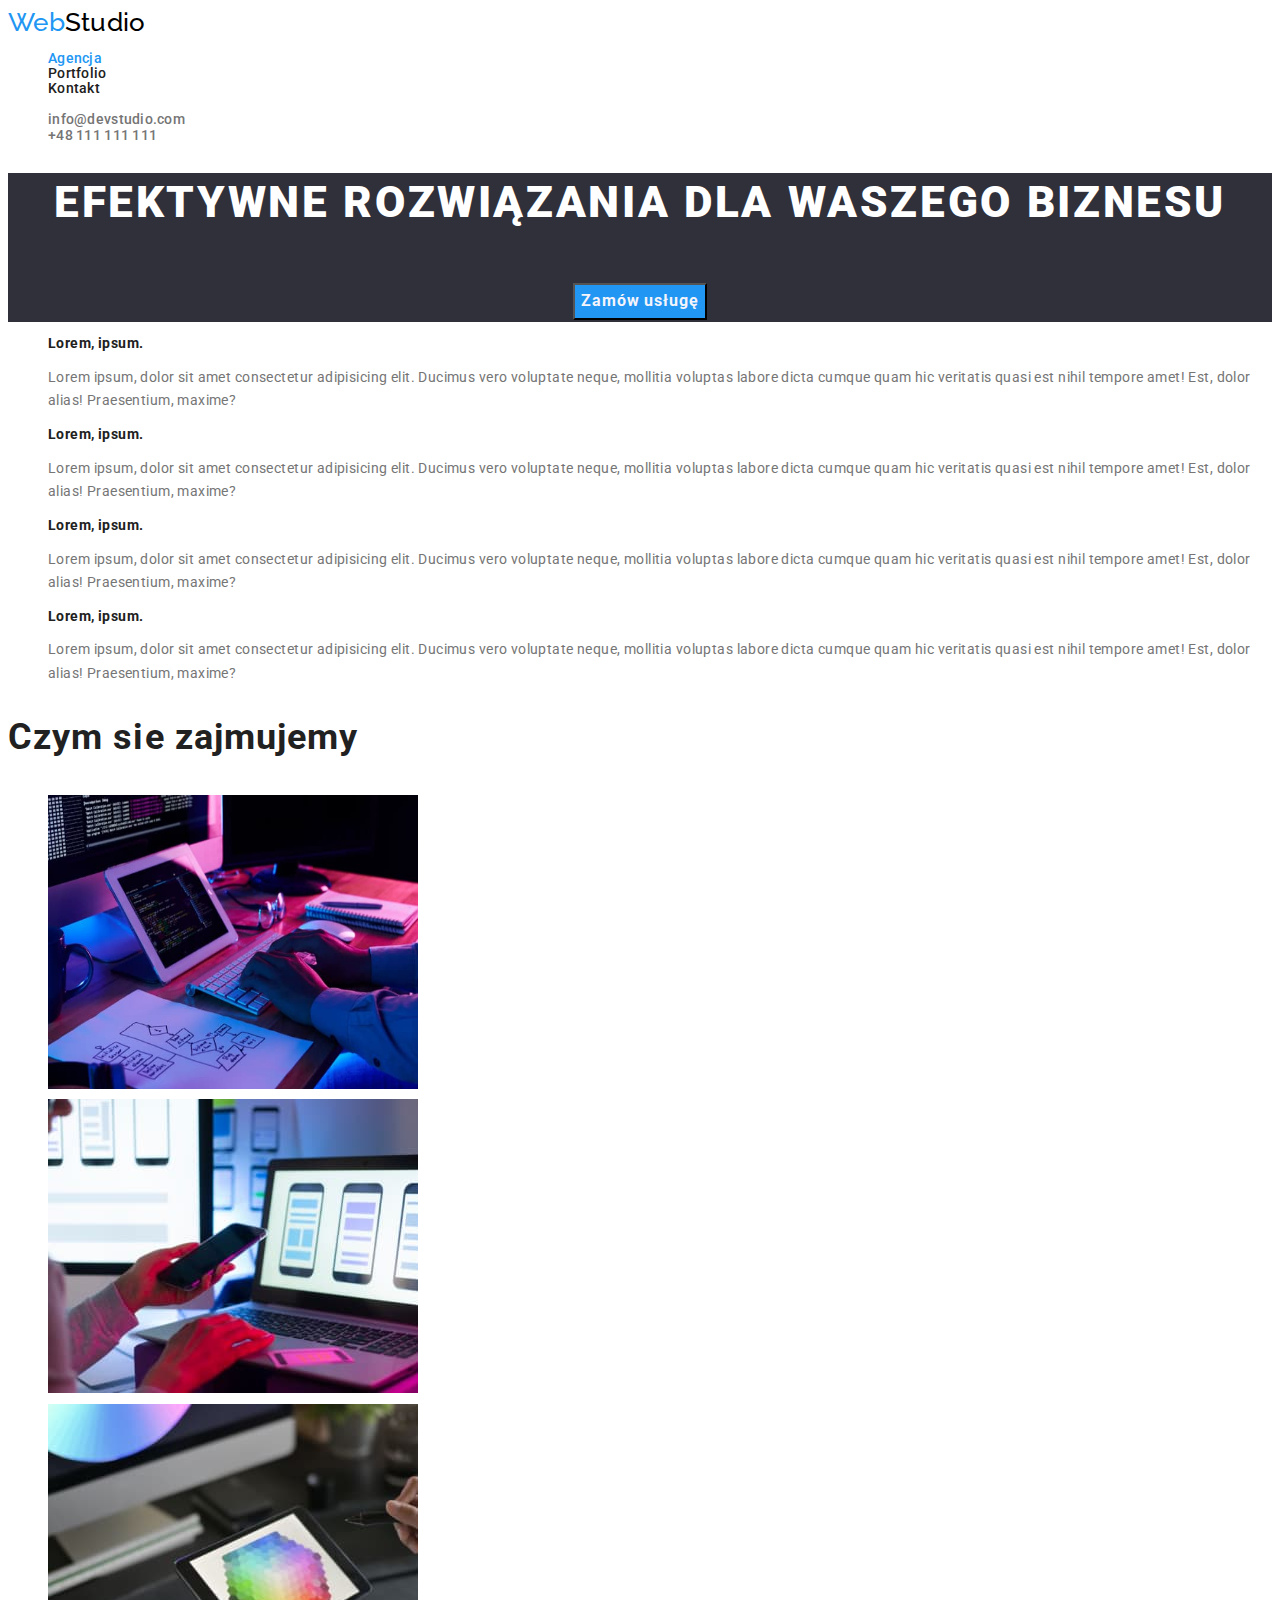
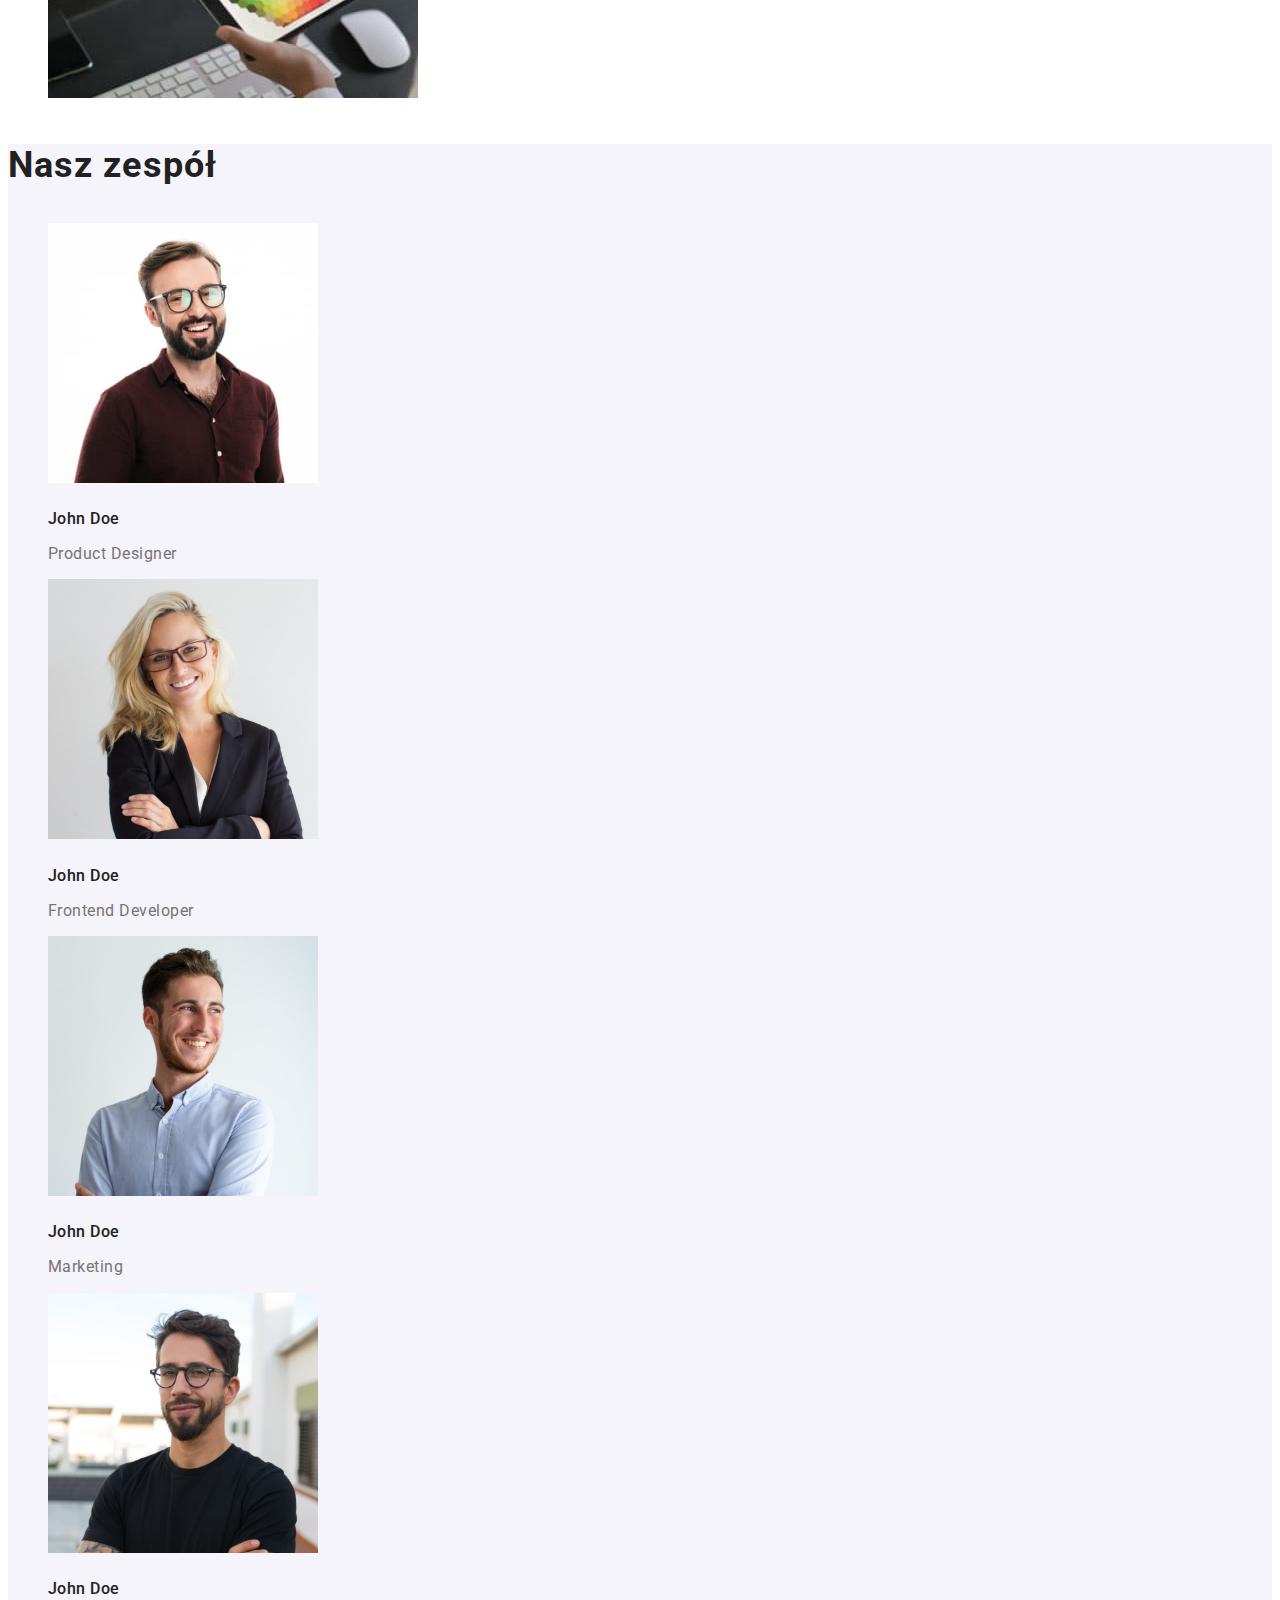
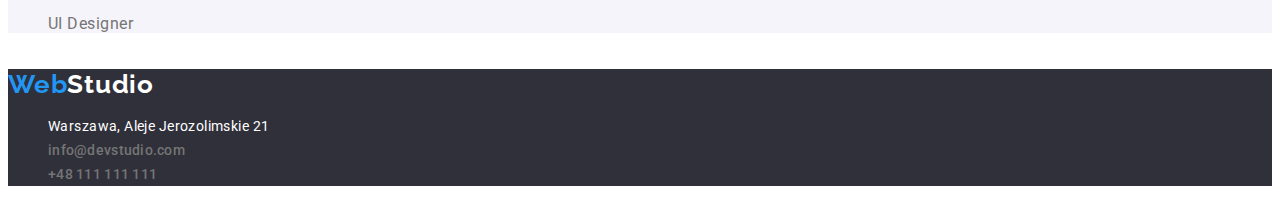
<file: index.html>
<!DOCTYPE html>
<html lang="en">
  <head>
    <meta charset="UTF-8" />
    <meta http-equiv="X-UA-Compatible" content="IE=edge" />
    <meta name="viewport" content="width=device-width, initial-scale=1.0" />
      <title>Studio</title>
        <link rel="preconnect" href="https://fonts.googleapis.com">
        <link rel="preconnect" href="https://fonts.gstatic.com" crossorigin>
        <link href="https://fonts.googleapis.com/css2?family=Montserrat:wght@400;700&family=Raleway:wght@700&family=Roboto:wght@400;500;700;900&display=swap" rel="stylesheet">
        <link href="./css/style.css" rel="stylesheet" />
        </head>
        <body>
      <header>
      <a href="./index.html" class="logo-header"><span class="blue-color">Web</span>Studio</a>
      <nav>

        <ul class="element-style">
          <li><a class="nav-link current" href="./index.html">Agencja</a></li>
          <li><a class="nav-link" href="./portfolio.html">Portfolio</li>
          <li><a class="nav-link" href="#">Kontakt</a></li>
        </ul>
      </nav>
      <ul class="contact-link-style">
      <li><a class="contact-link" href="mailto:info@devstudio.com">info@devstudio.com</a></li>
      <li><a class="contact-link" href="tel:+48111111111">+48 111 111 111</a></li>
      </ul>
    </header>
    <main>
      <section class="section-one">
        <h1 class="section-one">EFEKTYWNE ROZWIĄZANIA DLA WASZEGO BIZNESU</h1>
        <button  type="button" class="order">Zamów usługę</button>
      </section>
      <section class="section-two">
        <ul class="element-style">
          <li>
            <h2>Lorem, ipsum.</h2>
            <p>
              Lorem ipsum, dolor sit amet consectetur adipisicing elit. Ducimus
              vero voluptate neque, mollitia voluptas labore dicta cumque quam
              hic veritatis quasi est nihil tempore amet! Est, dolor alias!
              Praesentium, maxime?
            </p>
          </li>
          <li>
            <h2>Lorem, ipsum.</h2>
            <p>
              Lorem ipsum, dolor sit amet consectetur adipisicing elit. Ducimus
              vero voluptate neque, mollitia voluptas labore dicta cumque quam
              hic veritatis quasi est nihil tempore amet! Est, dolor alias!
              Praesentium, maxime?
            </p>
          </li>
          <li>
            <h2>Lorem, ipsum.</h2>
            <p>
              Lorem ipsum, dolor sit amet consectetur adipisicing elit. Ducimus
              vero voluptate neque, mollitia voluptas labore dicta cumque quam
              hic veritatis quasi est nihil tempore amet! Est, dolor alias!
              Praesentium, maxime?
            </p>
          </li>
          <li>
            <h2>Lorem, ipsum.</h2>
            <p>
              Lorem ipsum, dolor sit amet consectetur adipisicing elit. Ducimus
              vero voluptate neque, mollitia voluptas labore dicta cumque quam
              hic veritatis quasi est nihil tempore amet! Est, dolor alias!
              Praesentium, maxime?
            </p>
          </li>
        </ul>
      </section>

      <section class="section-three">
        <h2 class="section-three">Czym sie zajmujemy</h2>
        <ul class="element-style">
          <li>
            <img
              src="./images/picture1.jpg"
              width="370"
              height="294"
              alt="keboard"
            />
          </li>
          <li>
            <img
              src="./images/picture2.jpg"
              width="370"
              height="294"
              alt="phone"
            />
          </li>
          <li>
            <img
              src="./images/picture3.jpg"
              width="370"
              height="294"
              alt="tablet"
            />
          </li>
        </ul>
      </section>
      <section class="section-four">
        <h2 class="section-four">Nasz zespół</h2>
        <ul class="element-style">
          <li>
            <img
              src="./images/picture4.jpg"
              width="270"
              height="260"
              alt="photo of John Doe"
            />
            <h3>John Doe</h3>
            <p>Product Designer</p>
          </li>
          <li>
            <img
              src="./images/picture5.jpg"
              width="270"
              height="260"
              alt="photo of John Doe"
            />
            <h3>John Doe</h3>
            <p>Frontend Developer</p>
          </li>
          <li>
            <img
              src="./images/picture6.jpg"
              width="270"
              height="260"
              alt="photo of John Doe"
            />
            <h3>John Doe</h3>
            <p>Marketing</p>
          </li>
          <li>
            <img
              src="./images/picture7.jpg"
              width="270"
              height="260"
              alt="photo of John Doe"
            />
            <h3>John Doe</h3>
            <p>UI Designer</p>
          </li>
        </ul>
      </section>
    </main>
    <footer>
      <a href="./index.html" class="logo"><span class="blue-color">Web</span>Studio</a>
      <nav>
      <address>
      <ul class="element-style">
      <li><a class="address-link" href="https://goo.gl/maps/eguT2LAgA7kUzeum9m">Warszawa, Aleje Jerozolimskie 21</a></li>
      <li><a class="contact-link" href="mailto:info@devstudio.com">info@devstudio.com</a></li>
      <li><a class="contact-link" href="tel:+48111111111">+48 111 111 111</a></li>
        </li>
      </ul>
      </address>
    </footer>
  </body>
</html>
</file>
<file: css/style.css>
:root {
  --brand-color: #2196f3;
  --main-text-color: black;
  --text-color1:#212121;;
  --text-color2: #757575;
  --main-background-color: white;
  --background-color1: #2f303a;
  --background-color2:#E5E5E5;
  --background-color3: #F5F4FA;
  --main-font: Roboto, sans-serif;

}

body {
  
background-color: var(--main-background-color);
font-family: roboto;
color: var(--text-color1);
font-size: 14px;
letter-spacing: 0.03em;
font-family: Roboto;
}
  

header {

font-weight: 500;
font-size: 14px;
line-height: 1.1;
letter-spacing: 0.02em;
}

.blue-color{
  color: var(--brand-color);
}

.logo {

color: var(--main-background-color);
font-family: 'Raleway';
font-weight: 700;
font-size: 26px;
line-height: 1.2;
letter-spacing: 0.03em;

}

.logo-header {
color: #000;
font-family: 'Raleway';
font-size: 26px;
line-height: 1.2
letter-spacing: 0.02em;

}
.nav-link {
font-weight: 500;
font-size: 14px;
line-height: 1.1;
letter-spacing: 0.02em;
color: #212121;

}

.current {
  color: var(--brand-color);
}

.address-link{
font-weight: 400;
font-size: 14px;
line-height: 1.7;
letter-spacing: 0.03em;
color: white;
}
.address-link:hover{
  color: var(--brand-color);
}

.contact-link {
color: var(--text-color2);
font-weight: 500;
font-size: 14px;
line-height: 1.1;
letter-spacing: 0.02em;

}

.contact-link:hover {
color: var(--brand-color)
}

.nav-link:hover {
color: var(--brand-color);
}


a {
text-decoration: none;
color: var(--main-text-color)

}

footer {
  background-color: var(--background-color1);
  color:#fff;
  font-weight:400;
  font-size: 14px;
  line-height: 1.7;
  letter-spacing: 0.03em;
}


.portfolio-button {
background-color: var(--background-color3);
color: var(--text-color1);
cursor: pointer;
font-family: 'Roboto';
font-weight: 500;
font-size: 16px;
line-height: 26px;
letter-spacing: 0.03em;
}

button:hover {
background-color: var(--brand-color);
color: #FFFFFF;
cursor: pointer;
}

.order {
background: var(--brand-color);
color: var(--background-color3);
font-weight: 700;
font-size: 16px;
line-height: 1.9;
letter-spacing: 0.06em;
font-family: inherit;
}


.section-one {
background-color: var(--background-color1);
font-weight: 900;
font-size: 44px;
line-height: 1.36;
text-align: center;
letter-spacing: 0.06em;
text-transform: uppercase;
color: #fff;

}


.section-two h2{
font-weight: 700;
font-size: 14px;
line-height: 1.1;
letter-spacing: 0.03em;
color: var(--text-color1)}

.section-two p{
font-weight: 400;
font-size: 14px;
line-height: 1.7;
letter-spacing: 0.03em;
color: var(--text-color2)
}


.section-three {
font-weight: 700;
font-size: 36px;
line-height: 1.2;
letter-spacing: 0.03em;
color: var(--text-color1);
}


.section-four {
background-color: var(--background-color3);
font-weight: 700;
font-size: 36px;
line-height: 1.2;
letter-spacing: 0.03em;
color: var(--text-color1);
}
.section-four h3{
font-weight: 500;
font-size: 16px;
line-height: 1.2;
letter-spacing: 0.03em;
color: var(--text-color1);
}

.section-four p{
font-weight: 400;
font-size: 16px;
line-height: 1.2;
letter-spacing: 0.03em;
color: var(--text-color2);
}
 
.section-portfolio h3{
font-weight: 700;
font-size: 18px;
line-height: 2;
letter-spacing: 0.06em;
color: var(--text-color1);
}

.section-portfolio p{
font-weight: 400;
font-size: 16px;
line-height: 1.9;
letter-spacing: 0.03em;
color: var(--text-color2);
}


.element-style{
  list-style: none;
  font-style: normal;
  
}

.contact-link-style{
font-weight: 500;
font-size: 14px;
line-height: 16px;
letter-spacing: 0.02em;
list-style: none;
color: var(--text-color2)
}
</file>
